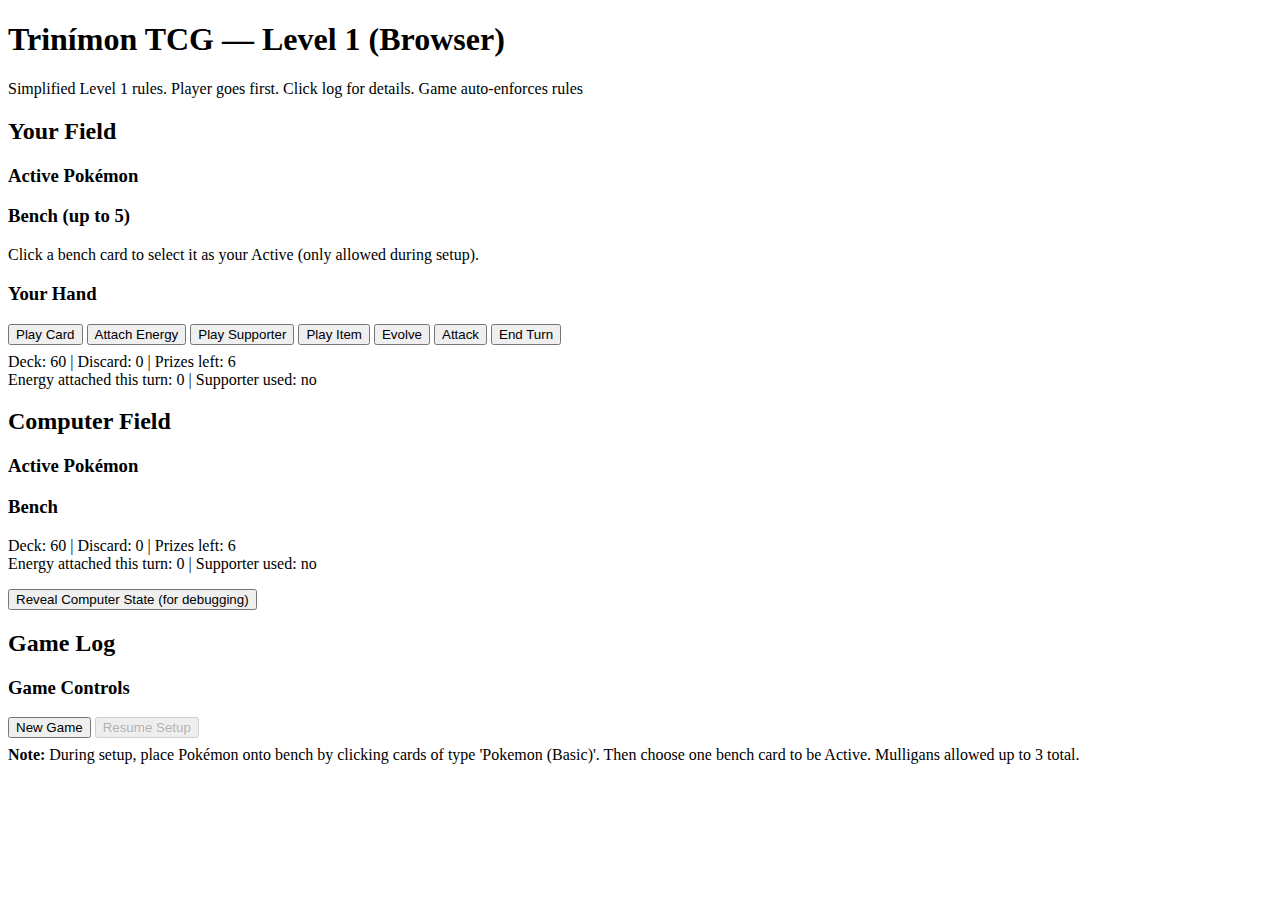
<file: index.html>
<!DOCTYPE html>
<html>
<head>
  <meta charset="utf-8" />
  <title>Trinímon TCG — Level 1 (Browser)</title>
  <style>

  </style>
</head>
<body>

<h1>Trinímon TCG — Level 1 (Browser)</h1>
<p class="small">Simplified Level 1 rules. Player goes first. Click log for details. Game auto-enforces rules</p>

<div class="row">
  <div class="col zone" style="flex:1 1 420px;">
    <h2>Your Field</h2>
    <div id="player-info" class="small"></div>

    <div>
      <h3>Active Pokémon</h3>
      <div id="player-active" class="card"></div>
    </div>

    <div>
      <h3>Bench (up to 5)</h3>
      <div class="bench-grid" id="player-bench"></div>
      <div class="small">Click a bench card to select it as your Active (only allowed during setup).</div>
    </div>

    <div>
      <h3>Your Hand</h3>
      <div class="hand" id="player-hand"></div>
    </div>

    <div style="margin-top:8px;">
      <button id="btn-play-card">Play Card</button>
      <button id="btn-attach-energy">Attach Energy</button>
      <button id="btn-play-supporter">Play Supporter</button>
      <button id="btn-play-item">Play Item</button>
      <button id="btn-evolve">Evolve</button>
      <button id="btn-attack">Attack</button>
      <button id="btn-end-turn">End Turn</button>
    </div>

    <div style="margin-top:8px;">
      <div class="small">Deck: <span id="player-deck-count">60</span> | Discard: <span id="player-discard-count">0</span> | Prizes left: <span id="player-prizes">6</span></div>
      <div class="small">Energy attached this turn: <span id="player-energy-attached">0</span> | Supporter used: <span id="player-supporter-used">no</span></div>
    </div>
  </div>

  <div class="col zone" style="flex:1 1 420px;">
    <h2>Computer Field</h2>
    <div id="computer-info" class="small"></div>

    <div>
      <h3>Active Pokémon</h3>
      <div id="computer-active" class="card"></div>
    </div>

    <div>
      <h3>Bench</h3>
      <div class="bench-grid" id="computer-bench"></div>
    </div>

    <div style="margin-top:8px;">
      <div class="small">Deck: <span id="computer-deck-count">60</span> | Discard: <span id="computer-discard-count">0</span> | Prizes left: <span id="computer-prizes">6</span></div>
      <div class="small">Energy attached this turn: <span id="computer-energy-attached">0</span> | Supporter used: <span id="computer-supporter-used">no</span></div>
    </div>

    <div style="margin-top:16px;">
      <button id="btn-reveal-state">Reveal Computer State (for debugging)</button>
    </div>

  </div>

  <div class="col" style="flex:0 1 360px;">
    <h2>Game Log</h2>
    <div id="log"></div>

    <h3 style="margin-top:8px;">Game Controls</h3>
    <div>
      <button id="btn-new-game">New Game</button>
      <button id="btn-resume-setup" disabled>Resume Setup</button>
    </div>

    <div style="margin-top:8px;" class="small">
      <b>Note:</b> During setup, place Pokémon onto bench by clicking cards of type 'Pokemon (Basic)'. Then choose one bench card to be Active. Mulligans allowed up to 3 total.
    </div>
  </div>
</div>



</body>
</html>
</file>
